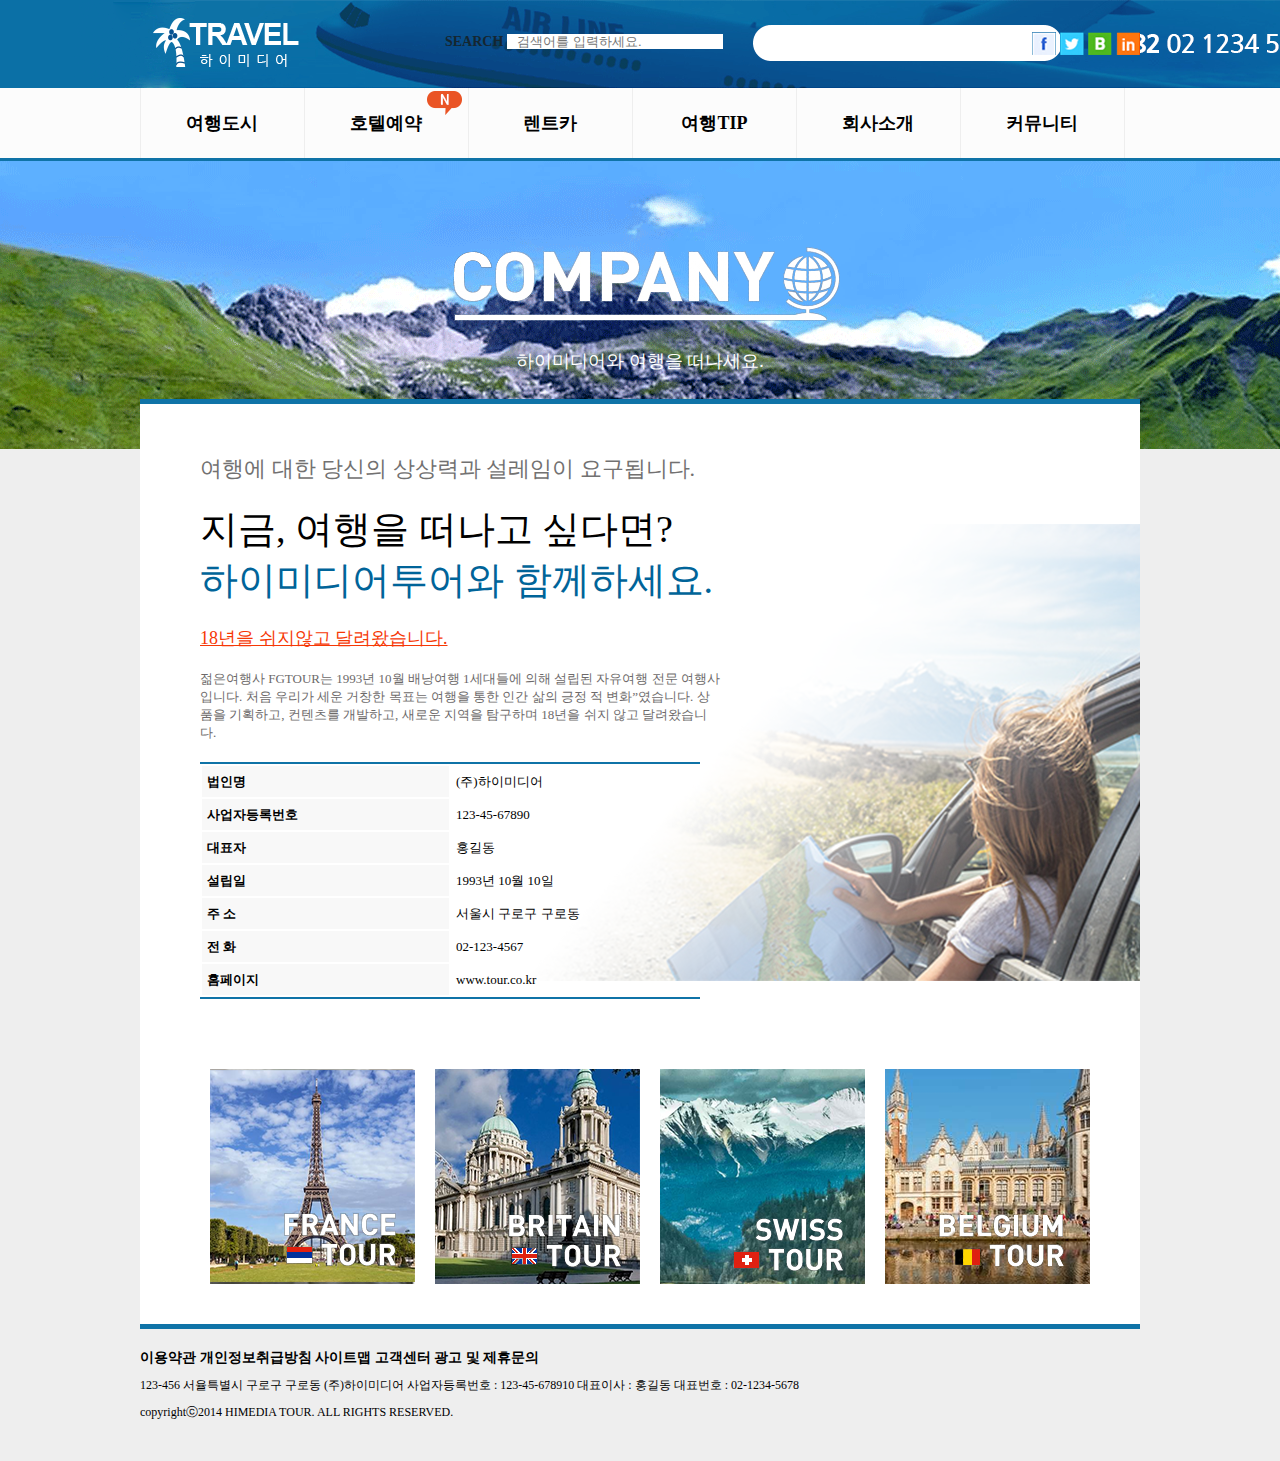
<file: sub.html>
<!DOCTYPE html>
<html lang="ko">
<head>
	<meta http-equiv="X-UA-Compatible" content="IE=Edge">
	<meta charset="UTF-8">
	<title>문서 제목</title>
	<link rel="stylesheet" href="./css/reset.css">	
	<link rel="stylesheet" href="./css/webpage_sub.css">
	<link rel="stylesheet" href="./css/jquery.bxslider.css">
	<link rel="stylesheet" href="https://use.fontawesome.com/releases/v5.2.0/css/all.css" integrity="sha384-hWVjflwFxL6sNzntih27bfxkr27PmbbK/iSvJ+a4+0owXq79v+lsFkW54bOGbiDQ" crossorigin="anonymous">
	<script src="./js/jquery.js"></script>
	<script src="./js/jquery.bxslider.js"></script>
	<script>
		$(function(){

			$(".sub").hide();
			$(".gnb>ul>li").hover(function(){
				var i=$(this).index();
				$(".sub").eq(i).stop().slideDown();
			}, function(){
				$(".sub").hide();
			})
		})
	</script>
</head>
<body>
	<header id="header_wrap">
		<div class="header_img">
			<div class="header">
				<a href="#"><img src="./images-h/title.png" alt="title"></a>
				<fieldset id="bo_sch" style="width: 300px">
					<form name="fsearch" method="get">
						<label for="sfz" class="sound_only">SEARCH</label>
						<input type="text" name="stx" id="sfz" size="25" maxlength="20" placeholder="검색어를 입력하세요." class="sch_input"
						required>
						<button type="submit" value="검색" class="sch_btn">
							<i class="fas fa-search"></i>
						</button>
					</form>
				</fieldset>
				<div class="sns">
					<a href="https://ko-kr.facebook.com/"><img src="./images-h/fb.png" alt=""></a>
					<a href="https://twitter.com/?lang=ko"><img src="./images-h/tw.png" alt=""></a>
					<a href="https://www.google.cokr"><img src="./images-h/bind.png" alt=""></a>
					<a href="https://www.youtube.com/"><img src="./images-h/in.png" alt=""></a>
				</div>
			</div>
		</div>
		
		<nav class="gnb">

			<ul>
				<li><a href="#">여행도시</a>	
					<ul class="sub">
						<div class="sub_one">
							<li><a href="#">여행도시</a></li>
							<li><a href="#">여행도시</a></li>
							<li><a href="#">여행도시</a></li>
							<li><a href="#">여행도시</a></li>
						</div>
					</ul>
				</li>
				<li><a href="#">호텔예약</a>
					<ul class="sub">
						<div class="sub_two">
							<li><a href="#">호텔예약</a></li>
							<li><a href="#">호텔예약</a></li>
							<li><a href="#">호텔예약</a></li>
							<li><a href="#">호텔예약</a></li>
						</div>
					</ul>
				</li>
				<li><a href="#">렌트카</a>
					<ul class="sub">
						<div class="sub_three">
							<li><a href="#">렌트카</a></li>
							<li><a href="#">렌트카</a></li>
							<li><a href="#">렌트카</a></li>
							<li><a href="#">렌트카</a></li>
						</div>
					</ul>
				</li>
				<li>
					<a href="#">
					<img src="./images-h/new.png" alt="new">여행TIP</a>
					<ul class="sub">
						<div class="sub_four">
							<li><a href="#">여행 TIP</a></li>
							<li><a href="#">여행 TIP</a></li>
							<li><a href="#">여행 TIP</a></li>
							<li><a href="#">여행 TIP</a></li>
						</div>
					</ul>
				</li>
				<li><a href="#">회사소개</a>
					<ul class="sub">
						<div class="sub_five">
							<li><a href="#">사업영역</a></li>
							<li><a href="#">조직도</a></li>
							<li><a href="#">채용정보</a></li>
							<li><a href="#">오시는 길</a></li>
						</div>
					</ul>
				</li>
				<li><a href="#">커뮤니티</a>
					<ul class="sub">
						<div class="sub_six">
							<li><a href="#">커뮤니티</a></li>
							<li><a href="#">커뮤니티</a></li>
							<li><a href="#">커뮤니티</a></li>
							<li><a href="#">커뮤니티</a></li>
						</div>
					</ul>
				</li>
			</ul>
		</nav>
	</header>


	<div class="bgt_wrap">
		<div class="bgt_bg">
			<div class="bgt">
				<a href="#"><img src="./images-h/company.png" alt="company"></a>
				<p>하이미디어와 여행을 떠나세요.</p>
			</div>
		
			<div class="bg_bg">
				<div class="bg_text">
					<p style="font-size: 22px;color: #727171">여행에 대한 당신의 상상력과 설레임이 요구됩니다.</p>
					<p style="font-size: 38px">지금, 여행을 떠나고 싶다면?</br>
					<span style="color: #006499">하이미디어투어와 함께하세요.</span></p>
					<p style="font-size: 18px;color: #f63805;text-decoration: underline;">18년을 쉬지않고 달려왔습니다.</p>
					<p style="font-size: 13px;color: #6d6a6a">젊은여행사 FGTOUR는 1993년 10월 배낭여행 1세대들에 의해 설립된 자유여행
					전문 여행사입니다. 처음 우리가 세운 거창한 목표는 여행을 통한 인간 삶의 긍정
					적 변화”였습니다. 상품을 기획하고, 컨텐츠를 개발하고, 새로운 지역을 탐구하며
					18년을 쉬지 않고 달려왔습니다.</p>
					
					<table>
						<tr>
							<td class="tleft">법인명</td>
							<td>(주)하이미디어</td>
						</tr>
						<tr>
							<td class="tleft">사업자등록번호</td>
							<td>123-45-67890</td>
						</tr>
						<tr>
							<td class="tleft">대표자</td>
							<td>홍길동</td>
						</tr>
						<tr>
							<td class="tleft">설립일</td>
							<td>1993년 10월 10일</td>
						</tr>
						<tr>
							<td class="tleft">주  소</td>
							<td>서울시 구로구 구로동</td>
						</tr>
						<tr>
							<td class="tleft">전  화</td>
							<td>02-123-4567</td>
						</tr>
						<tr>
							<td class="tleft">홈페이지</td>
							<td>www.tour.co.kr</td>
						</tr>
					</table>
				</div>	
				<div class="bg_img">
					<div class="img_bg bgone">
						<a href="#"><img src="./images-h/ft.png" alt="1"></a></div>
					<div class="img_bg bgtwo">
						<a href="#"><img src="./images-h/bt.png" alt="1"></a></div>
					<div class="img_bg bgthree">
						<a href="#"><img src="./images-h/st.png" alt="1"></a></div>
					<div class="img_bg bgfour">
						<a href="#"><img src="./images-h/bet.png" alt="1"></a></div>
				</div>
			</div>
			<div class="footer">
				<p style="font-weight: bold;font-size: 14px">이용약관         개인정보취급방침        사이트맵        고객센터        광고 및 제휴문의</p>
				<p>123-456    서율특별시 구로구 구로동 (주)하이미디어  사업자등록번호 :  123-45-678910   대표이사 :  홍길동 대표번호 : 02-1234-5678</p>
				<p>copyrightⓒ2014 HIMEDIA TOUR. ALL RIGHTS RESERVED.</p>
			</div>
		</div>

	</div>
</body>
</html>
</file>
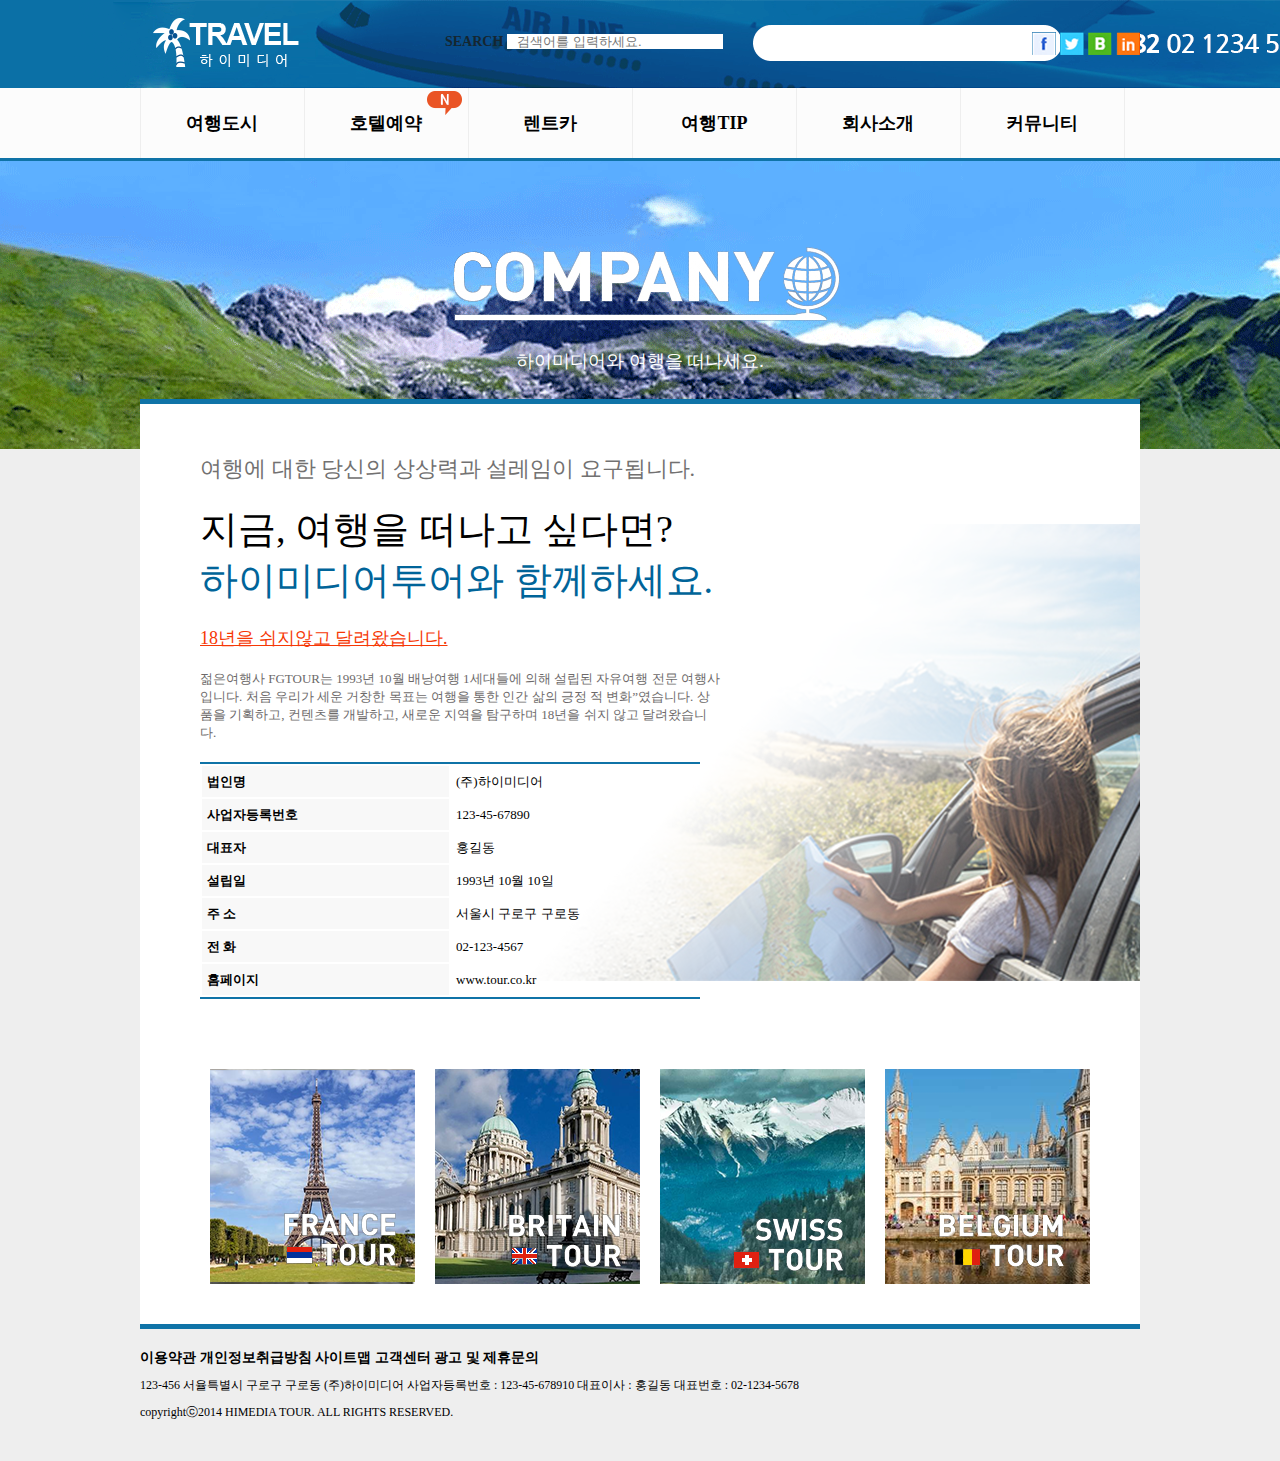
<file: html/webpage_sub.html>
<!DOCTYPE html>
<html lang="ko">
<head>
	<meta http-equiv="X-UA-Compatible" content="IE=Edge">
	<meta charset="UTF-8">
	<title>문서 제목</title>
	<link rel="stylesheet" href="../css/reset.css">	
	<link rel="stylesheet" href="../css/webpage_sub.css">
	<link rel="stylesheet" href="../css/jquery.bxslider.css">
	<link rel="stylesheet" href="https://use.fontawesome.com/releases/v5.2.0/css/all.css" integrity="sha384-hWVjflwFxL6sNzntih27bfxkr27PmbbK/iSvJ+a4+0owXq79v+lsFkW54bOGbiDQ" crossorigin="anonymous">
	<script src="../js/jquery.js"></script>
	<script src="../js/jquery.bxslider.js"></script>
	<script>
		$(function(){

			$(".sub").hide();
			$(".gnb>ul>li").hover(function(){
				var i=$(this).index();
				$(".sub").eq(i).stop().slideDown();
			}, function(){
				$(".sub").hide();
			})
		})
	</script>
</head>
<body>
	<header id="header_wrap">
		<div class="header_img">
			<div class="header">
				<a href="#"><img src="../images-h/title.png" alt="title"></a>
				<fieldset id="bo_sch" style="width: 300px">
					<form name="fsearch" method="get">
						<label for="sfz" class="sound_only">SEARCH</label>
						<input type="text" name="stx" id="sfz" size="25" maxlength="20" placeholder="검색어를 입력하세요." class="sch_input"
						required>
						<button type="submit" value="검색" class="sch_btn">
							<i class="fas fa-search"></i>
						</button>
					</form>
				</fieldset>
				<div class="sns">
					<a href="https://ko-kr.facebook.com/"><img src="../images-h/fb.png" alt=""></a>
					<a href="https://twitter.com/?lang=ko"><img src="../images-h/tw.png" alt=""></a>
					<a href="https://www.google.cokr"><img src="../images-h/bind.png" alt=""></a>
					<a href="https://www.youtube.com/"><img src="../images-h/in.png" alt=""></a>
				</div>
			</div>
		</div>
		
		<nav class="gnb">

			<ul>
				<li><a href="#">여행도시</a>	
					<ul class="sub">
						<div class="sub_one">
							<li><a href="#">여행도시</a></li>
							<li><a href="#">여행도시</a></li>
							<li><a href="#">여행도시</a></li>
							<li><a href="#">여행도시</a></li>
						</div>
					</ul>
				</li>
				<li><a href="#">호텔예약</a>
					<ul class="sub">
						<div class="sub_two">
							<li><a href="#">호텔예약</a></li>
							<li><a href="#">호텔예약</a></li>
							<li><a href="#">호텔예약</a></li>
							<li><a href="#">호텔예약</a></li>
						</div>
					</ul>
				</li>
				<li><a href="#">렌트카</a>
					<ul class="sub">
						<div class="sub_three">
							<li><a href="#">렌트카</a></li>
							<li><a href="#">렌트카</a></li>
							<li><a href="#">렌트카</a></li>
							<li><a href="#">렌트카</a></li>
						</div>
					</ul>
				</li>
				<li>
					<a href="#">
					<img src="../images-h/new.png" alt="new">여행TIP</a>
					<ul class="sub">
						<div class="sub_four">
							<li><a href="#">여행 TIP</a></li>
							<li><a href="#">여행 TIP</a></li>
							<li><a href="#">여행 TIP</a></li>
							<li><a href="#">여행 TIP</a></li>
						</div>
					</ul>
				</li>
				<li><a href="#">회사소개</a>
					<ul class="sub">
						<div class="sub_five">
							<li><a href="#">사업영역</a></li>
							<li><a href="#">조직도</a></li>
							<li><a href="#">채용정보</a></li>
							<li><a href="#">오시는 길</a></li>
						</div>
					</ul>
				</li>
				<li><a href="#">커뮤니티</a>
					<ul class="sub">
						<div class="sub_six">
							<li><a href="#">커뮤니티</a></li>
							<li><a href="#">커뮤니티</a></li>
							<li><a href="#">커뮤니티</a></li>
							<li><a href="#">커뮤니티</a></li>
						</div>
					</ul>
				</li>
			</ul>
		</nav>
	</header>


	<div class="bgt_wrap">
		<div class="bgt_bg">
			<div class="bgt">
				<a href="#"><img src="../images-h/company.png" alt="company"></a>
				<p>하이미디어와 여행을 떠나세요.</p>
			</div>
		
			<div class="bg_bg">
				<div class="bg_text">
					<p style="font-size: 22px;color: #727171">여행에 대한 당신의 상상력과 설레임이 요구됩니다.</p>
					<p style="font-size: 38px">지금, 여행을 떠나고 싶다면?</br>
					<span style="color: #006499">하이미디어투어와 함께하세요.</span></p>
					<p style="font-size: 18px;color: #f63805;text-decoration: underline;">18년을 쉬지않고 달려왔습니다.</p>
					<p style="font-size: 13px;color: #6d6a6a">젊은여행사 FGTOUR는 1993년 10월 배낭여행 1세대들에 의해 설립된 자유여행
					전문 여행사입니다. 처음 우리가 세운 거창한 목표는 여행을 통한 인간 삶의 긍정
					적 변화”였습니다. 상품을 기획하고, 컨텐츠를 개발하고, 새로운 지역을 탐구하며
					18년을 쉬지 않고 달려왔습니다.</p>
					
					<table>
						<tr>
							<td class="tleft">법인명</td>
							<td>(주)하이미디어</td>
						</tr>
						<tr>
							<td class="tleft">사업자등록번호</td>
							<td>123-45-67890</td>
						</tr>
						<tr>
							<td class="tleft">대표자</td>
							<td>홍길동</td>
						</tr>
						<tr>
							<td class="tleft">설립일</td>
							<td>1993년 10월 10일</td>
						</tr>
						<tr>
							<td class="tleft">주  소</td>
							<td>서울시 구로구 구로동</td>
						</tr>
						<tr>
							<td class="tleft">전  화</td>
							<td>02-123-4567</td>
						</tr>
						<tr>
							<td class="tleft">홈페이지</td>
							<td>www.tour.co.kr</td>
						</tr>
					</table>
				</div>	
				<div class="bg_img">
					<div class="img_bg bgone">
						<a href="#"><img src="../images-h/ft.png" alt="1"></a></div>
					<div class="img_bg bgtwo">
						<a href="#"><img src="../images-h/bt.png" alt="1"></a></div>
					<div class="img_bg bgthree">
						<a href="#"><img src="../images-h/st.png" alt="1"></a></div>
					<div class="img_bg bgfour">
						<a href="#"><img src="../images-h/bet.png" alt="1"></a></div>
				</div>
			</div>
			<div class="footer">
				<p style="font-weight: bold;font-size: 14px">이용약관         개인정보취급방침        사이트맵        고객센터        광고 및 제휴문의</p>
				<p>123-456    서율특별시 구로구 구로동 (주)하이미디어  사업자등록번호 :  123-45-678910   대표이사 :  홍길동 대표번호 : 02-1234-5678</p>
				<p>copyrightⓒ2014 HIMEDIA TOUR. ALL RIGHTS RESERVED.</p>
			</div>
		</div>

	</div>
</body>
</html>
</file>
<file: css/webpage_sub.css>
@charset "uff-8";

/*header*/
#header_wrap{height: 158px;width: 100%;background: #076fa6;}
.header_img{background: url(../images-h/air.png) no-repeat;margin: 0 auto;width: 100%;height: 88px;}
.header{width: 1000px;height: 88px;position: relative;margin: 0 auto}

.header>img{display: block;width: 200px;height: 88px;}

#bo_sch{width: 300px;position: absolute;top: 32px;left: 305px;border: none;}
#bo_sch label{font-size: 14px;color: #152630;font-weight: bold;}
#bo_sch .sch_input{font-size: 13px;color: #6c6d6e;border: none;text-indent: 10px}
#bo_sch .sch_btn{border: none;background: #fff;}

.sns{display: block;position: absolute;top: 32px;right: 0;}


/*header_gnb*/
.gnb{background: #fcfcfc;height: 70px;width: 100%;position: relative;}
.gnb>ul:after{content: "";display: block;clear: both;}
.gnb>ul{width: 1000px;margin:0 auto;}
.gnb>ul>li{float: left;width: 16.3%;text-align: center;border-right: 1px solid #eee;
line-height: 70px;}
.gnb>ul>li:first-child{border-left: 1px solid #eee;}
.gnb img{position: absolute;top: 0px;right: 810px;}
/*.gnb>ul>li:hover{background: #eee;}*/
.gnb a{display: block;font-size: 18px;font-weight: bold;line-height: 70px}


/*sub_nav*/
.sub{width: 100%;float: left;height: 40px;background:rgb(0,0,0,0.7);position: absolute;left: 0;}
.sub:after{content: "";display: block;clear: both;}
.sub li{float: left;width: 120px;}
.sub a:link,.sub a:visited{color: white;font-size: 14px;color: #fff;line-height: 40px}
.sub_one{margin-left: 460px;}
.sub_two{margin-left: 640px;}
.sub_three{margin-left: 800px;}
.sub_four{margin-left: 610px;}
.sub_five{margin-left: 770px;}
.sub_six{margin-left: 940px;}

/*background top*/
.bgt_wrap{width: 100%;background: #eee;height: 1300px;border-top: 3px solid #0f73a7;}
.bgt_bg{width: 100%;background: #6fb4df;height: 288px;}
.bgt{margin: 0 auto;background: url(../images-h/island.png) no-repeat;width: 100%;height: 288px;
text-align: center;color: #fff;font-size: 18px;}
.bgt a{display: block;text-align: center;padding-top: 40px;width: 460px;height: 148px;
margin: 0 auto;}
.bgt p{padding-bottom: 20px;}


/*background text*/
.bg_bg{background:#fff url(../images-h/bg3.png) no-repeat 380px 120px;width: 1000px;height: 920px;margin: 0 auto;margin-top: -50px;
border-top: 5px solid #0f73a7;border-bottom: 5px solid #0f73a7;color: #000;}
.bg_bg:after{content: "";display: block;clear: both;}
.bg_text{width: 520px;margin-left: 60px;text-align: left;margin-top: 50px;box-sizing: border-box;
margin-bottom: 60px;}
.bg_text p{padding-bottom: 20px;}
table{color: #000;width: 500px;border-top: 2px solid #0f73a7;border-bottom: 2px solid #0f73a7;}
table td{padding:.5em 1em .5em 5px;width: 50%;font-size: 13px}
.tleft{background: #f8f8f8;font-weight: bold;}


/*background img*/
.bg_img{float: left;width: 900px;margin-left: 60px}
.img_bg{width: 205px;height: 215px;float: left;padding: 10px;}
.img_bg:hover{animation-name: size;animation-duration: 2s}
@keyframes size{
	from{opacity: 0.7}
	to{opacity: 1}
}

/*footer*/
.footer{width: 1000px;margin: 0 auto;font-size: 12px;padding-top: 20px;}
.footer p{padding-bottom: 10px;}
</file>
